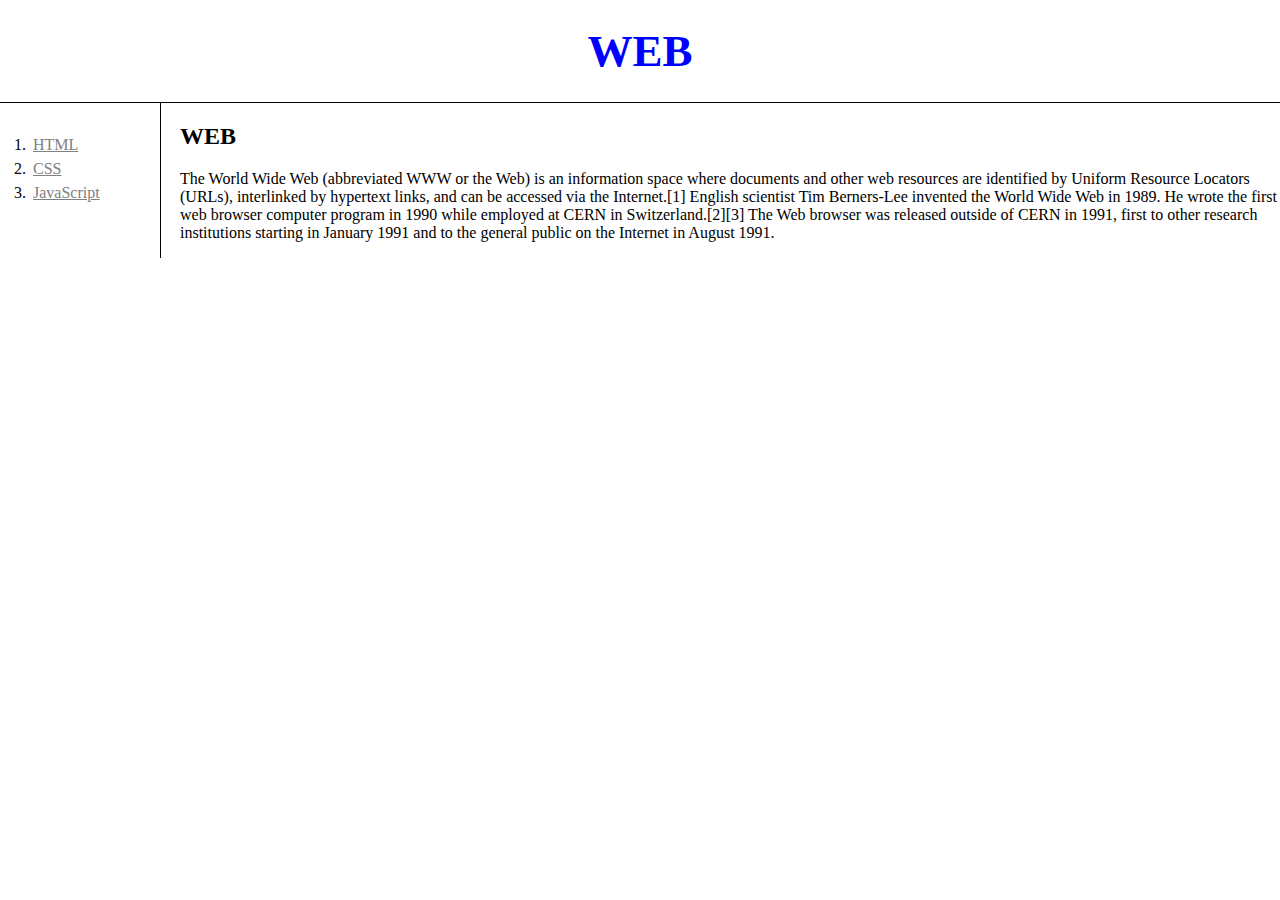
<file: index.html>
<!DOCTYPE html>
<html>
<head>
    <title>WEB1 - Welcome</title>
    <meta charset="utf-8">
    <link rel="stylesheet" href="style.css">
</head>
<body>
    <h1><a href ="index.html" style="text-decoration: none;" class="saw" id="stay">WEB</a></h1>
<div id="grid">
     <ol>
        <li><a href ="1.html" class="saw">HTML</a></li> 
        <li><a href ="2.html" class="saw">CSS</a></li>
        <li><a href ="3.html" class="saw">JavaScript</a></li>
    </ol>
    <div>
        <h2>WEB</h2>
        <p>The World Wide Web (abbreviated WWW or the Web) is an information space where documents and other web resources are identified by Uniform Resource Locators (URLs), interlinked by hypertext links, and can be accessed via the Internet.[1] English scientist Tim Berners-Lee invented the World Wide Web in 1989. He wrote the first web browser computer program in 1990 while employed at CERN in Switzerland.[2][3] The Web browser was released outside of CERN in 1991, first to other research institutions starting in January 1991 and to the general public on the Internet in August 1991.
        </p>
    </div>
</div>
</body>
</html>
</file>
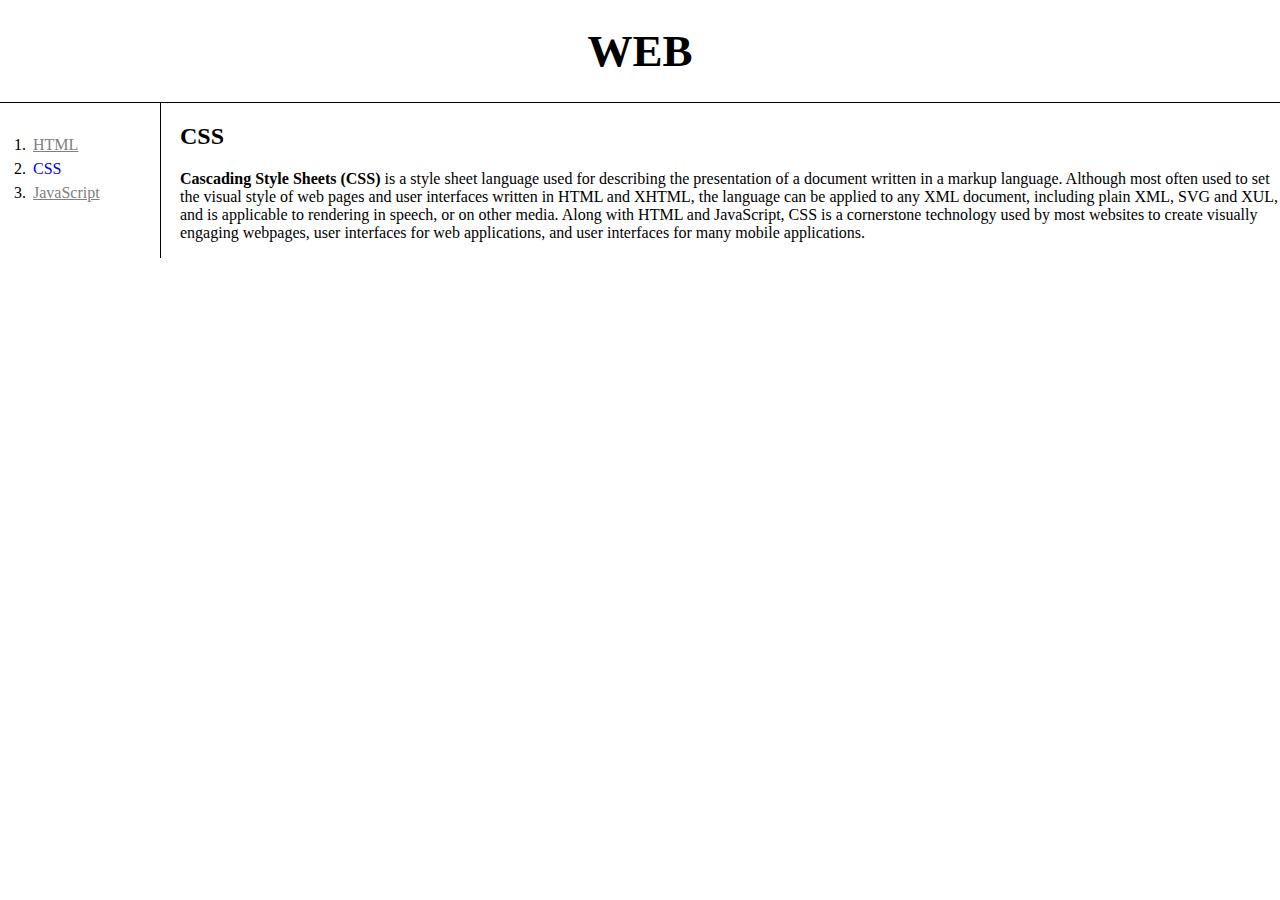
<file: 2.html>
<!DOCTYPE html>
<html>
<head>
    <title>WEB1 - CSS</title>
    <meta charset="utf-8">
    <link rel="stylesheet" href="style.css">
</head>
<body>
    <h1><a href ="index.html" style="text-decoration: none;">WEB</a></h1>
<div id="grid">
    <ol>
        <li><a href ="1.html" class="saw">HTML</a></li> 
        <li><a href ="2.html" style="text-decoration: none;" class="saw" id="stay">CSS</a></li>
        <li><a href ="3.html" class="saw">JavaScript</a></li>
    </ol>
    <div>
        <h2>CSS</h2>
        <p><strong>Cascading Style Sheets (CSS)</strong> is a style sheet language used for describing the presentation of a document written in a markup language. Although most often used to set the visual style of web pages and user interfaces written in HTML and XHTML, the language can be applied to any XML document, including plain XML, SVG and XUL, and is applicable to rendering in speech, or on other media. Along with HTML and JavaScript, CSS is a cornerstone technology used by most websites to create visually engaging webpages, user interfaces for web applications, and user interfaces for many mobile applications.</p>
    </div>
</div>
</body>
</html>
</file>
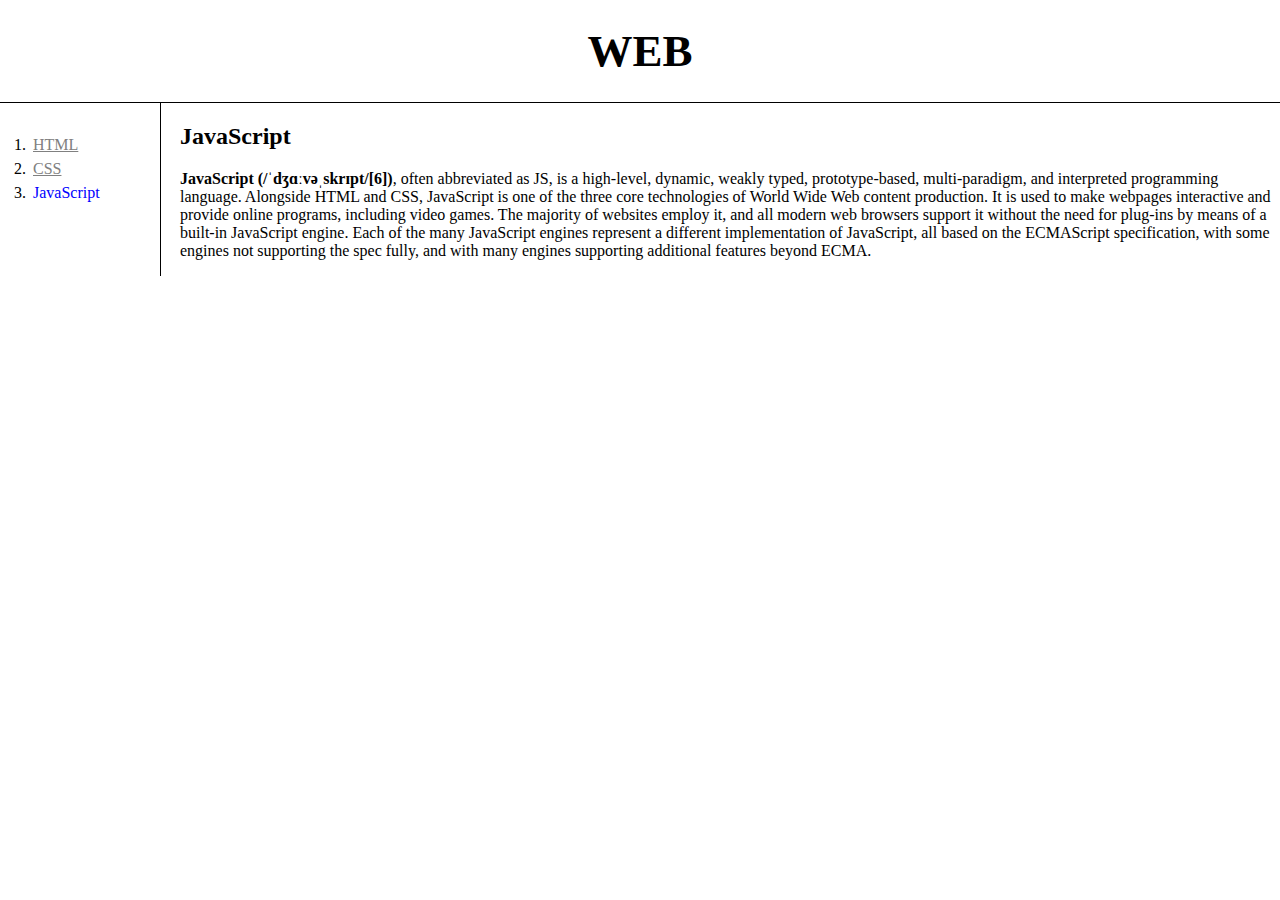
<file: 3.html>
<!DOCTYPE html>
<html>
<head>
    <title>WEB1 - JavaScript</title>
    <meta charset="utf-8">
    <link rel="stylesheet" href="style.css">
</head>
<body>
    <h1><a href ="index.html" style="text-decoration: none;">WEB</a></h1>
<div id="grid">
    <ol>
        <li><a href ="1.html" class="saw">HTML</a></li> 
        <li><a href ="2.html" class="saw">CSS</a></li>
        <li><a href ="3.html" style="text-decoration: none;" class="saw" id="stay">JavaScript</a></li>
    </ol>
    <div>
        <h2>JavaScript</h2>
        <p><strong>JavaScript (/ˈdʒɑːvəˌskrɪpt/[6])</strong>, often abbreviated as JS, is a high-level, dynamic, weakly typed, prototype-based, multi-paradigm, and interpreted programming language. Alongside HTML and CSS, JavaScript is one of the three core technologies of World Wide Web content production. It is used to make webpages interactive and provide online programs, including video games. The majority of websites employ it, and all modern web browsers support it without the need for plug-ins by means of a built-in JavaScript engine. Each of the many JavaScript engines represent a different implementation of JavaScript, all based on the ECMAScript specification, with some engines not supporting the spec fully, and with many engines supporting additional features beyond ECMA. </p>
    </div>
</div>
</body>
</html>
</file>
<file: style.css>
body{
    margin: 0;
}
a{
    color:black;
}
h1 {
    font-size: 45px;
    text-align: center;
    border-bottom: 1px solid black;
    margin: 0;
    padding: 25px;
}
#grid ol {
    border-right: 1px solid black;
    width: 100px;
    margin: 0;
    padding: 30px;
}
li {
    padding: 3px;
}
#stay {
    color:blue;
}
.saw {
    color:gray;
}
#grid {
    display: grid;
    grid-template-columns: 180px 1fr;
}
@media(max-width: 800px){
    #grid {
        display: block;
    }
    ol{
        border-right: none;
    }
    h1 {
        border-right: none;
    }
}
</file>
